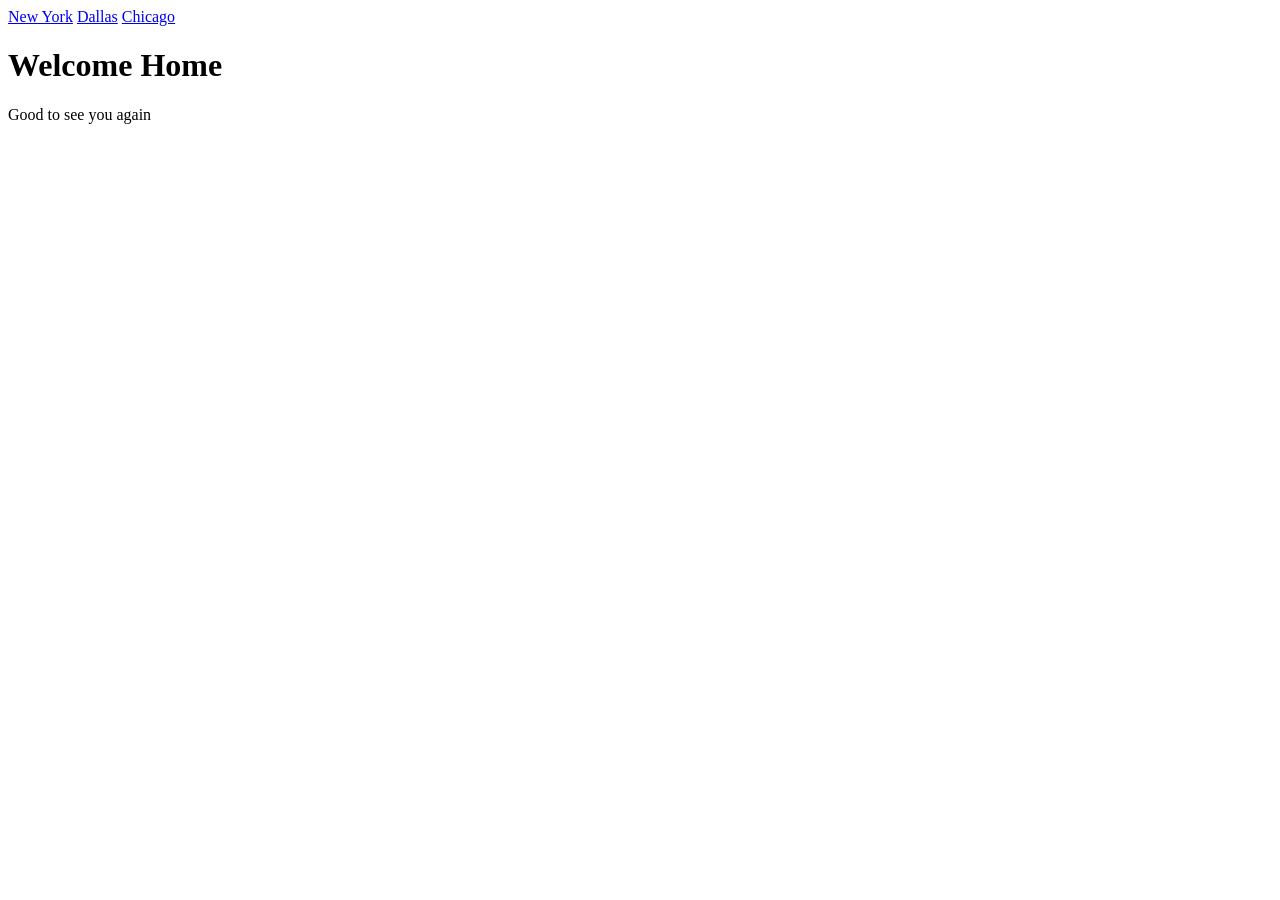
<file: index.html>
<html lang="en" ng-app="OWMApp">
	<head>
		<meta charset="UTF-8">
		<title>Open Weather Map App</title>
		<link href="owm-app.css" rel="stylesheet" type="style/css">
	</head>
	<body ng-class="{loading: isLoading}">
		<!--isLoading is set to true-->
		<!--if true, then loading class is active-->
		<a href="#/cities/New_York">New York</a>
		<a href="#/cities/Dallas">Dallas</a>
		<a href="#/cities/Chicago">Chicago</a>

		<div class="container">
			<div ng-view class="animate-view"></div>
		</div>
		<script type="text/javascript" src="bower_components/angular/angular.js"></script>
	    <script type="text/javascript" src="bower_components/angular-route/angular-route.js"></script>
	    <script type="text/javascript" src="owm-app.js"></script>
	    <script type="text/javascript" src="bower_components/angular-animate/angular-animate.js"></script>
	</body>
</html>
</file>
<file: owm-app.css>
.loading {
  position:relative;
  height:100%;
}

.loading:before {
  position:absolute;
  content:"";
  left:0;
  bottom:0;
  right:0;
  top:0;
  z-index:1000;
  background:rgba(255,255,255,0.9) no-repeat center center;
  background-image: url('loading-animation.gif');
}



.animate-view.ng-enter { opacity:0; }
.animate-view.ng-enter.ng-enter-active { opacity:1; }
.animate-view.ng-leave { opacity:1; }
.animate-view.ng-leave.ng-leave-active { opacity:0; }

.animate-view.ng-enter,
.animate-view.ng-leave {
    transition: 1s linear all;
    position:absolute;
    top:0;
    left:0;
    right:0;
    bottom:0;
    background:#eee;
}

.container {
   position: relative; 
   min-height: 100%;
}
</file>
